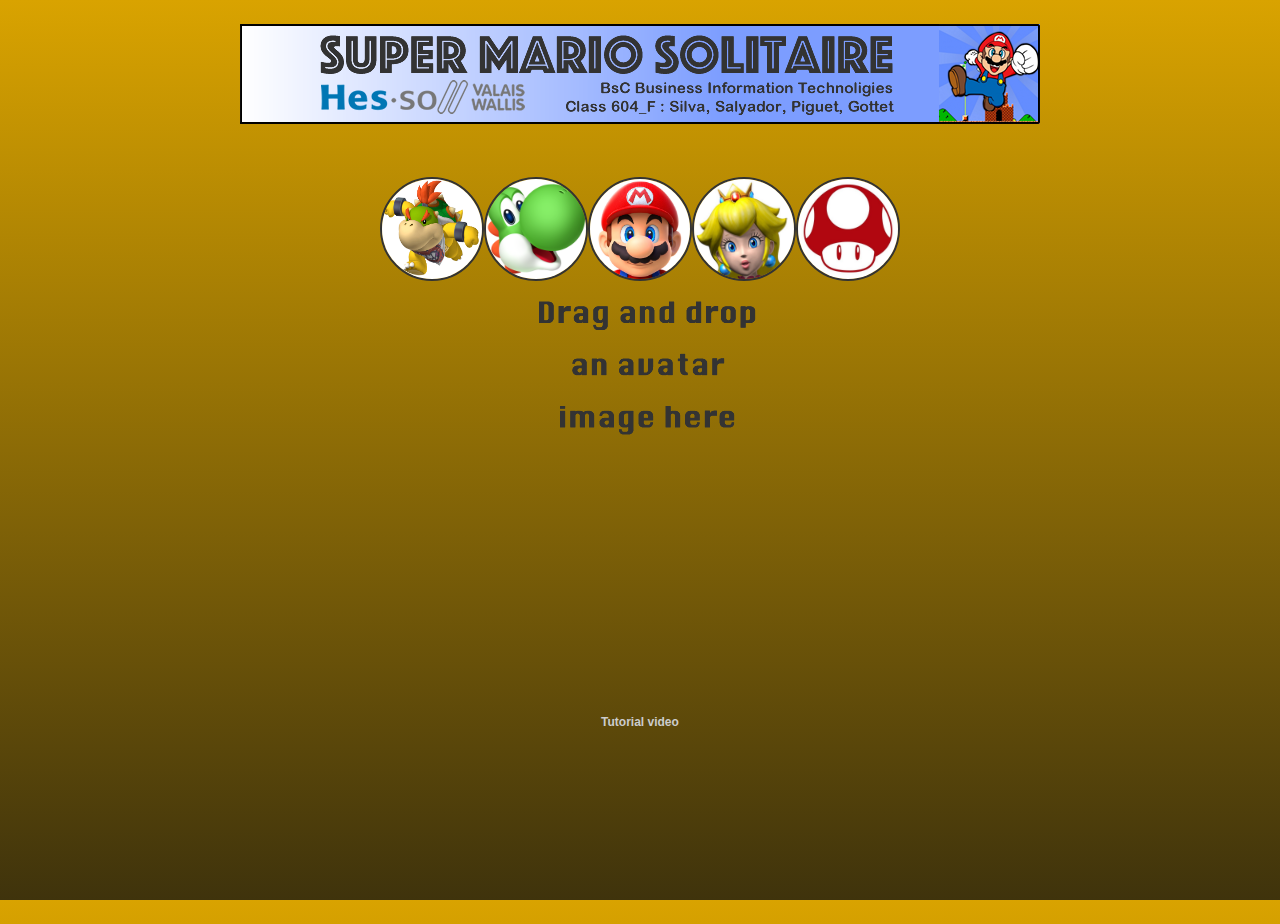
<file: index.html>
<!DOCTYPE html>
<html lang="en">

<head>
    <meta charset="utf-8">
    <meta name="viewport" content="width=device-width, initial-scale=1.0">
    <link rel="stylesheet" href="CSS/styles.css" type="text/css">
    <title>RIA: Peg Solitaire</title>
    <style>
        a:link,
        a:visited,
        a:active {
            color: #CCC;
            font-weight: bold;
            text-decoration: none;
        }

        a:hover {
            color: #CCC;
            font-weight: bold;
            text-decoration: underline;
        }
    </style>
</head>

<body style="overflow: hidden;">
    <script>
        var pegArray = [ // two dimensional array to store the peg values - empty [-1], black [0], white [1] or black with red highlight [2]
            [-1, -1, 0, 0, 0, -1, -1],
            [-1, -1, 0, 0, 0, -1, -1],
            [0, 0, 0, 0, 0, 0, 0],
            [0, 0, 0, 1, 0, 0, 0],
            [0, 0, 0, 0, 0, 0, 0],
            [-1, -1, 0, 0, 0, -1, -1],
            [-1, -1, 0, 0, 0, -1, -1]
        ];

        function drag(ev) { // function to initialize the drag
            ev.dataTransfer.setData('text', ev.target.id);
        }

        function allowDrop(ev) { // function that allows the drop
            ev.preventDefault();
        }

        function drop(ev) { // function to drop an avatar and change the visibility of the form
            ev.preventDefault();
            var data = ev.dataTransfer.getData('text');
            ev.target.appendChild(document.getElementById(data));
            document.getElementById(data).style.height = "100%";
            document.getElementById(data).style.width = "100%";
            document.getElementById('avatar').value = document.getElementById(data).src.replace(/^.*[\\\/]/, '');
            document.getElementById('enterName').innerHTML = 'enter your name:';
            document.getElementById('firstName').type = 'text';
            document.getElementById('mode').classList.remove('hidden');
            document.getElementById('submit-button').className = 'submit-button';
            document.getElementById('div1').style.visibility = 'hidden';
        }
    </script>
    <main>
        <p id="demo"></p>
        <div id="divMain">
            <div id="divMiddle"> <img src="images/top.png" width="800" height="100" alt="Super Mario Solitaire"><br>
                <div id="divInner">
                    <div id="div1"> <img draggable="true" ondragstart="drag(event)" id="drag1" src="images/1.png" class="avatar img" hspace="20"> <img draggable="true" ondragstart="drag(event)" id="drag2" src="images/2.png" class="avatar img"> <img draggable="true" ondragstart="drag(event)" id="drag3" src="images/3.png" class="avatar img"> <img draggable="true" ondragstart="drag(event)" id="drag4" src="images/4.png" class="avatar img"> <img draggable="true" ondragstart="drag(event)" id="drag5" src="images/5.png" class="avatar img"> </div>
                    <div id="div2" ondragover="allowDrop(event)" ondrop="drop(event)"></div>
                    <div id="div3">
                        <form class="form-container" onSubmit="submitForm(); return false;" method="get" id="form">
                            <h2 id="enterName"></h2>
                            <input type="hidden" id="avatar" name="avatar" value="">
                            <input class="form-field" type="hidden" id="firstName" name="firstName" required />
                            <div class="hidden" id="mode"><input name="levelMode" id="levelMode" type="checkbox" value="levelMode"><label for="levelMode" style="color: #CCC"> play in level mode</label><br><br></div>
                            <div class="submit-container">
                                <input id="submit-button" class="hidden" type="submit" value="play solitaire!" />
                            </div>
                        </form>
                    </div>
                </div>
                <table width="80%" border="0" align="center">
                    <tr>
                        <td><a href="tuto.html" target="_blank">Tutorial video</a></td>
                    </tr>
                </table>
            </div>
        </div>
        <script>
            function submitForm() {
                if (document.getElementById('levelMode').checked == true) {
                    var fAction = "v2/game.html";
                    var mode = "level";
                    sessionStorage.setItem("levelUp", false);
                    sessionStorage.setItem("totalTime", 0);
                    sessionStorage.setItem("level", parseInt(1));
                } else {
                    var fAction = "game.html";
                    var mode = "classic";
                };
                if (fAction == 'game.html') {
                    pegArray = [ // two dimensional array to store the peg values - empty [-1], black [0], white [1] or black with red highlight [2]
                        [-1, -1, 0, 0, 0, -1, -1],
                        [-1, -1, 0, 0, 0, -1, -1],
                        [0, 0, 0, 0, 0, 0, 0],
                        [0, 0, 0, 1, 0, 0, 0],
                        [0, 0, 0, 0, 0, 0, 0],
                        [-1, -1, 0, 0, 0, -1, -1],
                        [-1, -1, 0, 0, 0, -1, -1]
                    ];
                    pegArrayJSON = JSON.stringify(pegArray);
                    localStorage.setItem('board', pegArrayJSON);
                } else {
                    pegArray = [ // two dimensional array to store the peg values - empty [-1], black [0], white [1] or black with red highlight [2]
                        [-1, -1, -1, -1, -1, -1, -1],
                        [-1, -1, -1, -1, -1, -1, -1],
                        [-1, -1, -1, -1, -1, -1, -1],
                        [-1, -1, 1, 0, 0, -1, -1],
                        [-1, -1, -1, -1, -1, -1, -1],
                        [-1, -1, -1, -1, -1, -1, -1],
                        [-1, -1, -1, -1, -1, -1, -1]
                    ];
                    pegArrayJSON = JSON.stringify(pegArray);
                    localStorage.setItem('board', pegArrayJSON);
                }
                window.location = fAction + "?firstName=" + document.getElementById("firstName").value + "&avatar=" + document.getElementById("avatar").value + "&mode=" + mode;
            }
        </script>
    </main>
</body>

</html>
</file>
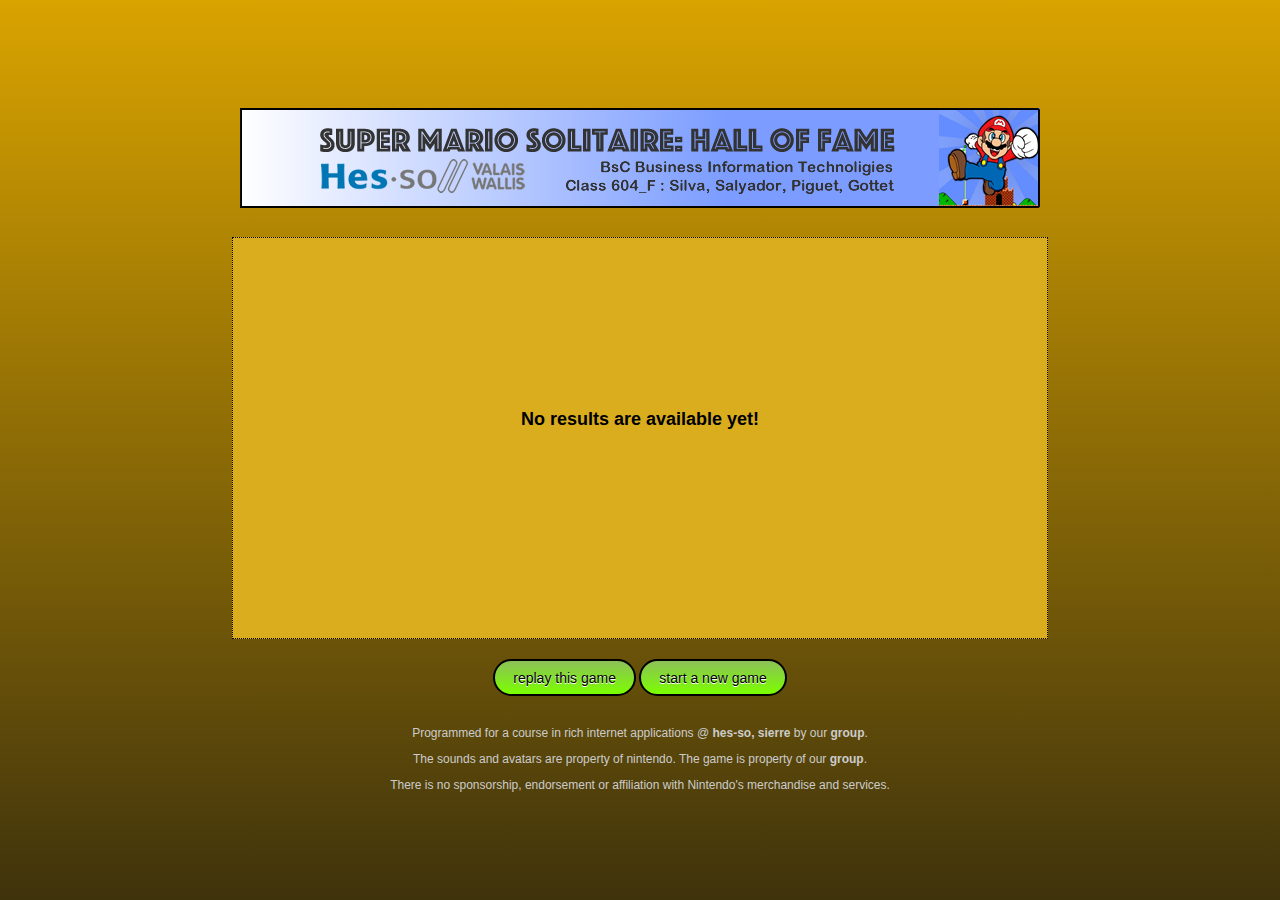
<file: results.html>
<!DOCTYPE html>
<html>

<head>
    <meta charset="UTF-8">
    <title>RIA: Peg Solitaire</title>
    <link href="CSS/styles.css" rel="stylesheet" type="text/css" />
    <style type="text/css">
        #footer {
            color: #CCC;
        }

        a:link,
        a:visited,
        a:active {
            color: #CCC;
            font-weight: bold;
            text-decoration: none;
        }

        a:hover {
            color: #CCC;
            font-weight: bold;
            text-decoration: underline;
        }
    </style>
</head>

<body>
    <div id='demo'>
        <div>
            <table width="80%" border="0" align="center">
                <tr>
                    <td width="40%" colspan="4" align="center">
                        <p><img src="images/hof.png" width="800" height="100" alt="Hall of fame" /></p><br />
                        <div style="overflow: scroll; height: 400px; width: 80%; border: 1px dotted black; background-color: #DAAD1F;">
                            <script src="javascript/results.js" type="text/javascript"></script>
                        </div>
                    </td>
                </tr>
            </table>
            <script>
                var mode = new URL(window.location).searchParams.get("mode");

                function replay(callback) { // used to replay the same game (reloads game.html with the same parameters
                    if (mode == 'classic') {
                        window.location.href = 'game.html' + window.location.search;
                    } else {
                        sessionStorage.setItem("levelUp", false);
                        sessionStorage.setItem("totalTime", 0);
                        sessionStorage.setItem("level", parseInt(1));
                        localStorage.removeItem("board");
                        callback();
                    }
                }

                function doReplay() {
                    if (mode == 'classic') {
                        window.location.href = 'game.html' + window.location.search;
                    } else {
                        window.location.href = 'v2/game.html' + window.location.search;
                    }
                }

                function newGame() { // used to start a new game (loads index.html)
                    window.location.href = 'index.html';
                }

                var memberStore;

                var group = { // object to store our group members
                    member1: 'Daniela Silva Lourenço',
                    member2: 'Beyza Salyador',
                    member3: 'Nicolas Piguet',
                    member4: 'Olivier Gottet',
                }
                group.setMembers = function() { // added a function into our group members object to show all the members
                    memberStore = this.member1 + ' / ' + this.member2 + ' / ' + this.member3 + ' / ' + this.member4;
                };

                group.setMembers();

                var team = {
                    message: 'Our group is: ',
                    getEntryMessage: function() {
                        return this.message;
                    },
                    setEntryMessage: function(val) {
                        this.message = val;
                    },
                    alertBox: function() {
                        window.alert(this.message + memberStore);
                    }
                }
            </script>
            <table width="80%" border="0" align="center">
                <tr>
                    <td align="center"><br /><input name="newGame" type="button" class="submit-button" onclick="replay(doReplay)" value="replay this game" />&nbsp;<input name="newGame" type="button" class="submit-button" onclick="newGame()" value="start a new game" /></td>
                </tr>
                <tr>
                    <td align="center"><br />
                        <span id="footer"><p>Programmed for a course in rich internet applications @ <a href="map.html" target="_blank">hes-so, sierre</a> by our <a href="#" onClick="team.alertBox()">group</a>.</p><p>The sounds and avatars are property of nintendo. The game is property of our <a href="#" onClick="team.alertBox()">group</a>.</p><p>There is no sponsorship, endorsement or affiliation with Nintendo's merchandise and services.</p></span></td>
                </tr>
            </table>
        </div>
    </div>
</body>

</html>
</file>
<file: CSS/styles.css>
[draggable=true] {
 cursor: move;
}
.center-div {
	text-align: center;
	margin: auto;
	width: 100%;
	height: 500px;
}
body, html {
    height: 100%;
	margin: 0px;
}
#demo {
    display: table;
    width: 100%;
    height: 100%;
    text-align: center;
}
#demo>div {
    display: table-cell;
    vertical-align: middle;
}
#divMain { /* Main element that fits the whole screen size */
	display: table;
	position: absolute;
	width: 100%;
	height: 100%;
	vertical-align: middle;
	text-align: center;
}
#divMiddle { /* Middle element that vertically aligns the content to the middle */
	display: inline-block;
	vertical-align: middle;
}
#divInner { /* Inner element to horizontally align the element to the middle */
	margin: 40px auto;
	width: 80em;
	display: inline-block;
}
#div1 { /* Avatar Collection */
	display: flex;
	justify-content: center;
	margin: 0 auto;
	width: 80%;
	height: 100px;
	padding: 10px;
	z-index: 100;
	position: relative;
}
#div2 { /* Avatar Drop Zone */
	margin: 10px auto 0px auto;
	height: 280px;
	width: 280px;
	position: relative;
	top: -80px;
	background-image: url(../images/dropzone.png);
	z-index: 20;
}
#div3 { /* Login Form */
	margin: 10px auto 0px auto;
	height: 80px;
	width: 300px;
	text-align: center;
	position: relative;
	top: -80px;
	z-index: 30;
	position: relative;
}
.avatar {
	height: 100px;
	width: 100px;
}
.img {
	float: left;
	margin: 1em;
	border-radius: 50%;
	border: 2px solid #333;
}
#drag1 {
	float: left;
	display: inline-block;
	padding: 0px;
	margin: 0px;
}
#drag2 {
	float: left;
	display: inline-block;
	padding: 0px;
	margin: 0px;
}
#drag3 {
	float: left;
	display: inline-block;
	padding: 0px;
	margin: 0px;
}
#drag4 {
	float: left;
	display: inline-block;
	padding: 0px;
	margin: 0px;
}
#drag5 {
	float: left;
	display: inline-block;
	padding: 0px;
	margin: 0px;
}
#drag6 {
	float: left;
	display: inline-block;
	padding: 0px;
	margin: 0px;
}
body {
	font-family: Verdana, Geneva, sans-serif;
	font-size: 12px;
	background-color: #000;
	background: -webkit-gradient(linear, left top, left bottom, from(#D9A300), to(##3F330C));
	background: -webkit-linear-gradient(top, #D9A300, #3F330C);
	background: -moz-linear-gradient(top, #D9A300, #3F330C);
	background: -ms-linear-gradient(top, #D9A300, #3F330C);
	background: -o-linear-gradient(top, #D9A300, #3F330C);
	background-image: -ms-linear-gradient(top, #D9A300 0%, #3F330C 100%);
	background-size: 100% 100%;
	margin: 0;
}
.form-field {
	border: 2px solid #000000;
	background: #6b6b6b;
	-webkit-border-radius: 15px;
	-moz-border-radius: 15px;
	border-radius: 15px;
	color: #b3b3b3;
	-webkit-box-shadow: rgba(255,255,255,0.4) 0 0px 0, inset rgba(000,000,000,0.7) 0 0px 0px;
	-moz-box-shadow: rgba(255,255,255,0.4) 0 0px 0, inset rgba(000,000,000,0.7) 0 0px 0px;
	box-shadow: rgba(255,255,255,0.4) 0 0px 0, inset rgba(000,000,000,0.7) 0 0px 0px;
	padding: 8px;
	margin-bottom: 20px;
	width: 280px;
}
.form-field:focus {
	background: #CCC;
	color: #000000;
}
h1, h2 {
	color: black;
}
.hidden {
	visibility: hidden;
}
.submit-button {
	border: 2px solid #000000;
	background: #7bff00;
	background: -webkit-gradient(linear, left top, left bottom, from(#8dc059), to(#7bff00));
	background: -webkit-linear-gradient(top, #8dc059, #7bff00);
	background: -moz-linear-gradient(top, #8dc059, #7bff00);
	background: -ms-linear-gradient(top, #8dc059, #7bff00);
	background: -o-linear-gradient(top, #8dc059, #7bff00);
	background-image: -ms-linear-gradient(top, #8dc059 0%, #7bff00 100%);
	-webkit-border-radius: 30px;
	-moz-border-radius: 30px;
	border-radius: 30px;
	-webkit-box-shadow: rgba(255,255,255,0.4) 0 0px 0, inset rgba(255,255,255,0.4) 0 0px 0;
	-moz-box-shadow: rgba(255,255,255,0.4) 0 0px 0, inset rgba(255,255,255,0.4) 0 0px 0;
	box-shadow: rgba(255,255,255,0.4) 0 0px 0, inset rgba(255,255,255,0.4) 0 0px 0;
	text-shadow: #ffffff 0 1px 0;
	color: #000000;
	font-family: helvetica, serif;
	padding: 8.5px 18px;
	font-size: 14px;
	text-decoration: none;
	vertical-align: middle;
}
.submit-button:hover {
	border: 2px solid #447314;
	text-shadow: #31540c 0 1px 0;
	background: #6aa436;
	background: -webkit-gradient(linear, left top, left bottom, from(#8dc059), to(#6aa436));
	background: -webkit-linear-gradient(top, #8dc059, #6aa436);
	background: -moz-linear-gradient(top, #8dc059, #6aa436);
	background: -ms-linear-gradient(top, #8dc059, #6aa436);
	background: -o-linear-gradient(top, #8dc059, #6aa436);
	background-image: -ms-linear-gradient(top, #8dc059 0%, #6aa436 100%);
	color: #fff;
}
.submit-button:active {
	text-shadow: #31540c 0 1px 0;
	border: 2px solid #447314;
	background: #8dc059;
	background: -webkit-gradient(linear, left top, left bottom, from(#6aa436), to(#6aa436));
	background: -webkit-linear-gradient(top, #6aa436, #8dc059);
	background: -moz-linear-gradient(top, #6aa436, #8dc059);
	background: -ms-linear-gradient(top, #6aa436, #8dc059);
	background: -o-linear-gradient(top, #6aa436, #8dc059);
	background-image: -ms-linear-gradient(top, #6aa436 0%, #8dc059 100%);
	color: #fff;
}
</file>
